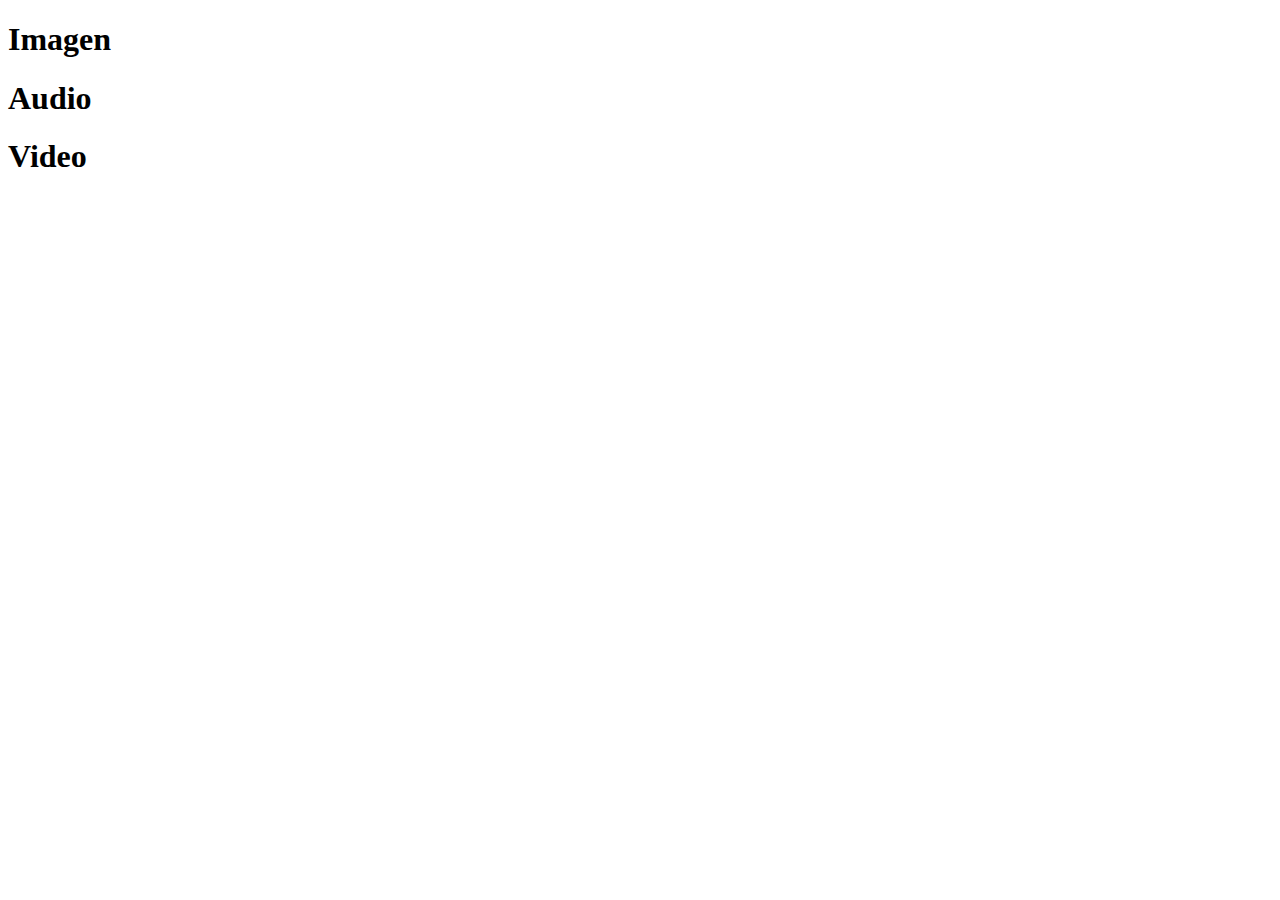
<file: index.html>
<!DOCTYPE html>
<html lang="en">
<head>
    <meta charset="UTF-8">
    <meta http-equiv="X-UA-Compatible" content="IE=edge">
    <meta name="viewport" content="width=device-width, initial-scale=1.0">
    <title>Multimedia</title>
</head>
<body>
    <a href="./Imagen.html"></a>
        <h1>Imagen</h1>
    <a href="./audio.html"></a>
        <h1>Audio</h1>
    <a href="./video.html"></a>
        <h1>Video</h1>
    
</body>
</html>
</file>
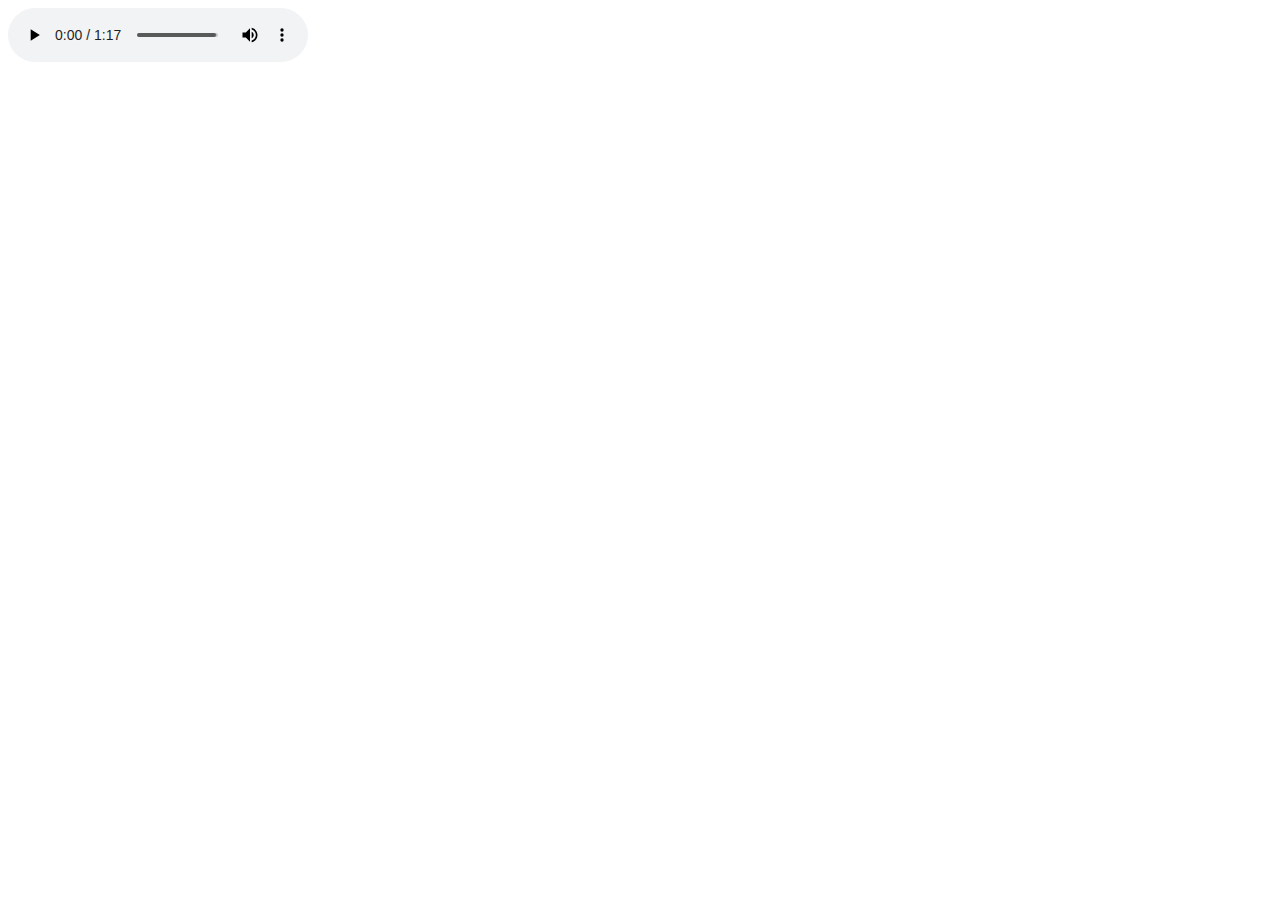
<file: audio.html>
<!DOCTYPE html>
<html lang="en">
<head>
    <meta charset="UTF-8">
    <meta http-equiv="X-UA-Compatible" content="IE=edge">
    <meta name="viewport" content="width=device-width, initial-scale=1.0">
    <title>Audio</title>
</head>
<body>
    <audio controls src="./Css/audio/pato-sonido-efecto-duck-sound-effect.mp3"></audio>
</body>
</html>
</file>
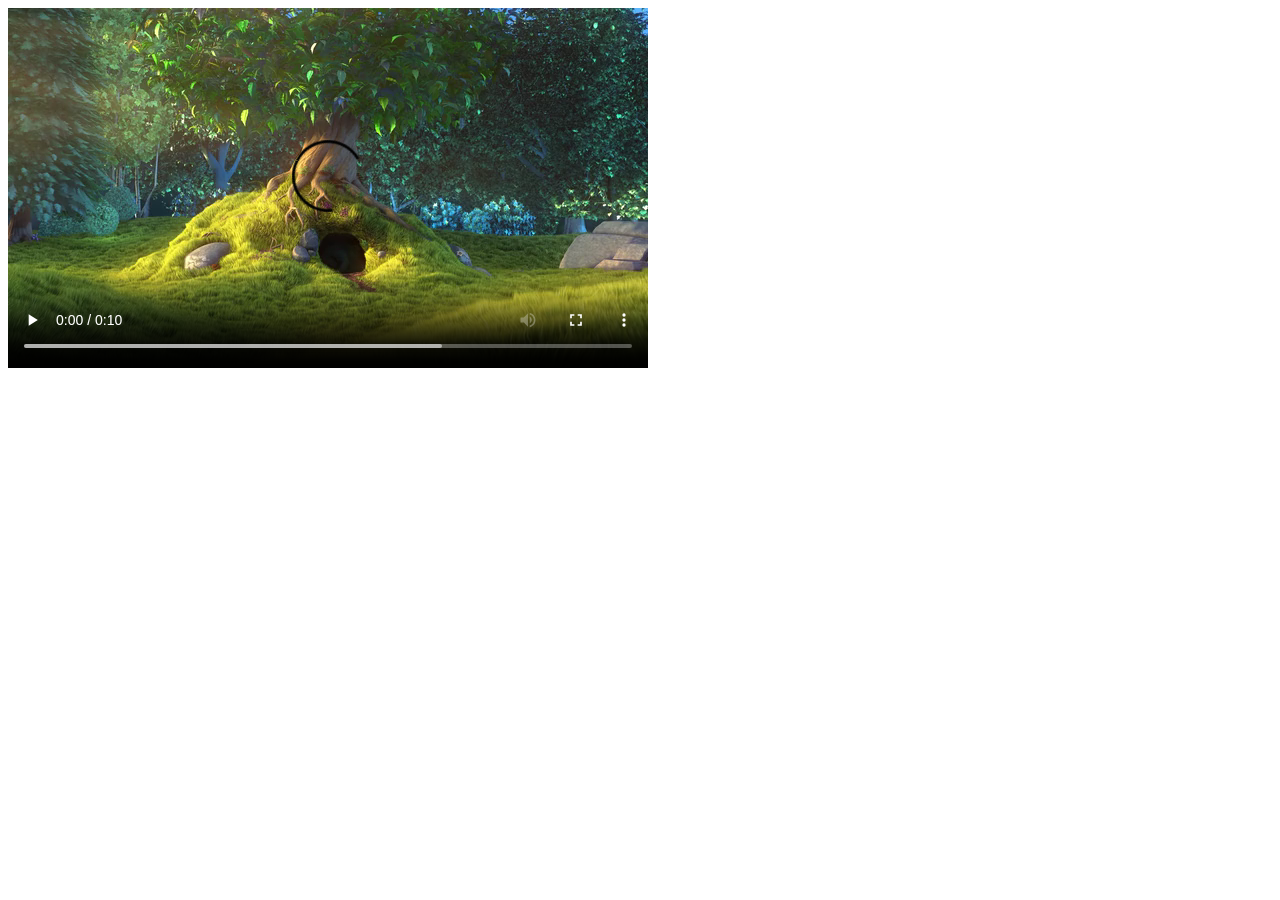
<file: video.html>
<!DOCTYPE html>
<html lang="en">
<head>
    <meta charset="UTF-8">
    <meta http-equiv="X-UA-Compatible" content="IE=edge">
    <meta name="viewport" content="width=device-width, initial-scale=1.0">
    <title>Video</title>
</head>
<body>
    <video controls autoplay>
        <source type="video/mp4" src="./Css/video/Big_Buck_Bunny_360_10s_1MB.mp4">
    </video>
    <iframe width="560" height="315" src="https://www.youtube.com/embed/wyGDRf2Ar94" title="YouTube video player" frameborder="0" allow="accelerometer; autoplay; clipboard-write; encrypted-media; gyroscope; picture-in-picture" allowfullscreen></iframe>
    <p><a href="https://www.youtube.com/watch?v=wyGDRf2Ar94" SINLOGO aimado></a> </p>

    <iframe src="" frameborder="0"></iframe>
</body>
</html>
</file>
